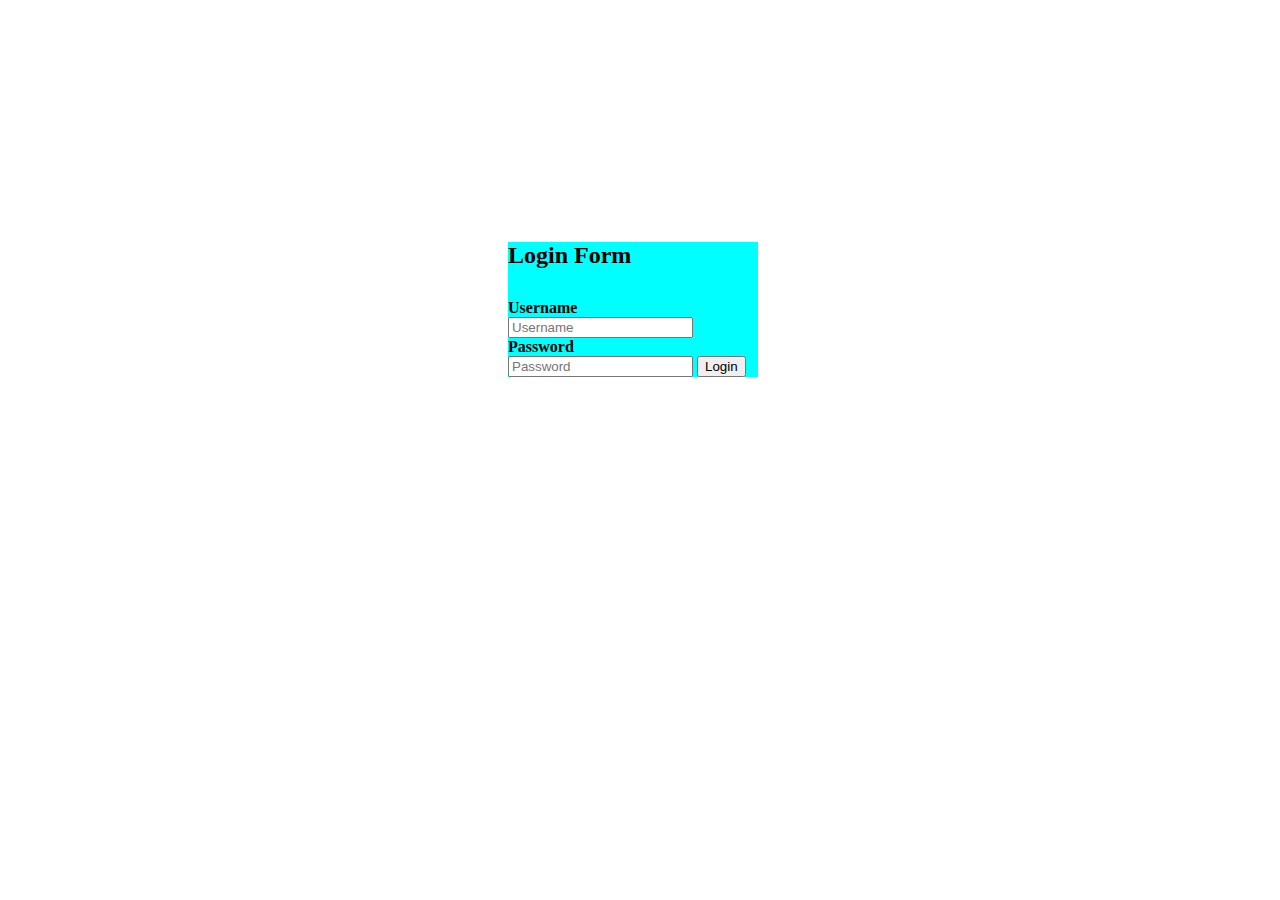
<file: exam.html>
<!DOCTYPE html>
<html lang="en">
<head>
    <meta charset="UTF-8">
    <meta http-equiv="X-UA-Compatible" content="IE=edge">
    <meta name="viewport" content="width=device-width, initial-scale=1.0">
    <title>Document</title>
</head>
<style>
.main{
    margin: 242px 59px 20px 500px;
background-color: aqua;
width: 250px;

}
.container{
    padding-top:10px ;
}
</style>
<body>
    <div class="main">

        <h2>Login Form</h2>
        <div class="container">
            <label for="uname"><b>Username</b></label>
            <input type="text" placeholder="Username" name="uname" required>
            <label for="psw"><b>Password</b></label>
            <input type="password" placeholder="Password" name="psw" required>
            <button type="submit">Login</button> <label>
            </div>
        </div> </form>
        
    </div>
</body>
</html>
</file>
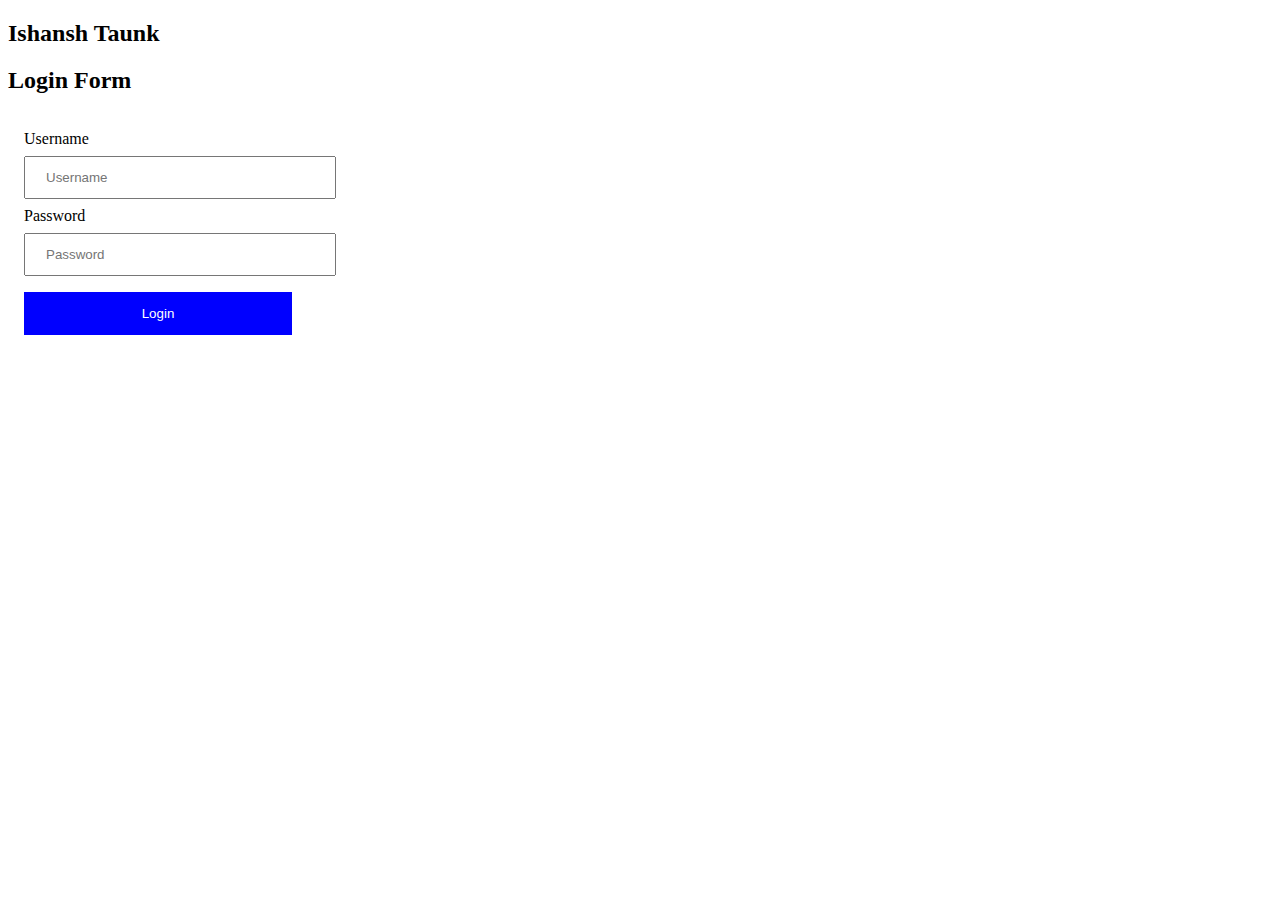
<file: exam1.html>
<!DOCTYPE html>
<html>
<head>
<meta name="viewport" content="width=device-width, initial-scale=1"> <style>


input[type=text], input[type=password] { width: 100%;
padding: 12px 20px;
margin: 8px 0;

}
button {
color: white;
padding: 14px 20px;
margin: 8px 0;
border: none;
cursor: pointer;
width: 100%;
}
button:hover { opacity: 0.8;
}


.container {
padding: 16px; }

.main{
    width: 300px;
}


</style> </head> <body>
    <div class="main">

        <h2>Ishansh Taunk</h2>
        <h2>Login Form</h2>
        <form action="next.php" method="post">
            <div class="container">
                <label for="uname">Username</label>
                <input type="text" placeholder="Username" name="uname">
                <label for="psw">Password</label>
                <input type="password" placeholder="Password" name="psw">
                <button type="submit" style="background-color: blue;">Login</button> 
                    
                </div>
</div>

</div> </form>

</body> </html>
</file>
